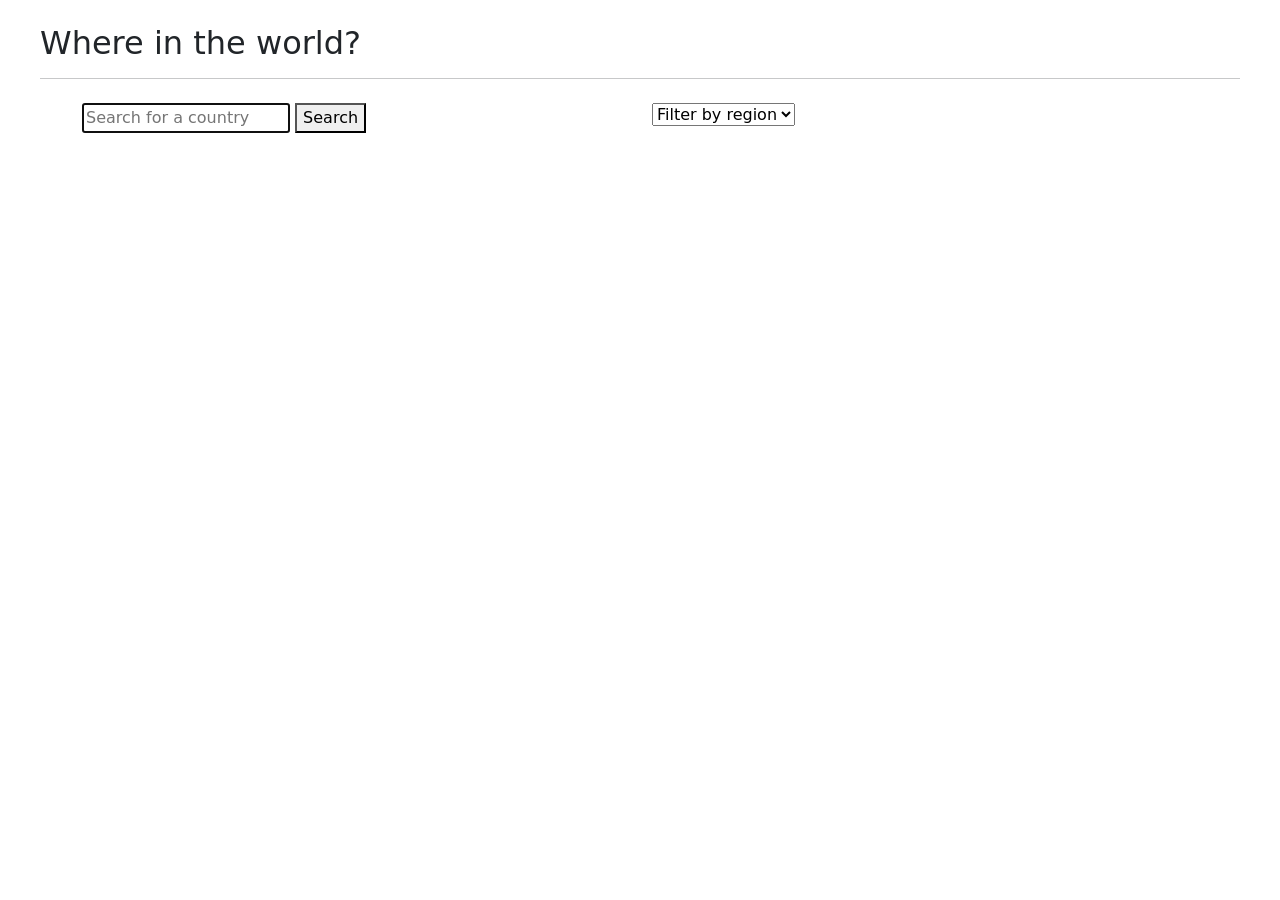
<file: src/index.html>
<!DOCTYPE html>
<html lang="en">

<head>
    <meta charset="UTF-8">
    <meta name="viewport" content="width=device-width, initial-scale=1.0">

    <link href="https://cdn.jsdelivr.net/npm/bootstrap@5.3.8/dist/css/bootstrap.min.css" rel="stylesheet"
        integrity="sha384-sRIl4kxILFvY47J16cr9ZwB07vP4J8+LH7qKQnuqkuIAvNWLzeN8tE5YBujZqJLB" crossorigin="anonymous">

    <script src="https://cdn.jsdelivr.net/npm/bootstrap@5.3.8/dist/js/bootstrap.bundle.min.js"
        integrity="sha384-FKyoEForCGlyvwx9Hj09JcYn3nv7wiPVlz7YYwJrWVcXK/BmnVDxM+D2scQbITxI"
        crossorigin="anonymous"></script>

    <link rel="stylesheet" href="style.css">
    <script type="module" src="app.js" defer></script>
    <title>REST Countries Api</title>
</head>

<body>
    <br>
    <h2>Where in the world?</h2>
    <hr>
    <div class="container mt-4">
        <div class="row mb-3">
            <div class="col-md-6">
                <input id="inputSearchName" type="text" placeholder="Search for a country" aria-required="required"
                    onblur="this.focus()" autofocus required>
                <button id="searchButton">Search</button><span class="error-message-search" id="searchError"></span>
            </div>
            <!-- Select Dropdown -->
            <div class="col-md-6">
                <select id="filterByRegion">
                    <option value="">Filter by region</option>
                    <option value="africa">Africa</option>
                    <option value="america">America</option>
                    <option value="asia">Asia</option>
                    <option value="europe">Europe</option>
                    <option value="oceania">Oceania</option>
                </select><br><br><br>
            </div>
        </div>
    </div>

    <!-- Countries Data Display (4-column grid) -->
    <div id="countryContainer" class="row row-cols-1 row-cols-md-2 row-cols-lg-4 g-4">
        <!-- countries data will be displayed here -->
    </div>

</body>

</html>
</file>
<file: src/style.css>
body{
margin-left: 40px;
margin-right: 40px;
}

.card { transition: transform 0.2s; }
.card:hover { transform: scale(1.05); }


.error-message-search {
    color: red;
    font-size: 0.8em;
    margin-top: 3px;
    display: block;
    min-height: 1em;
}
</file>
